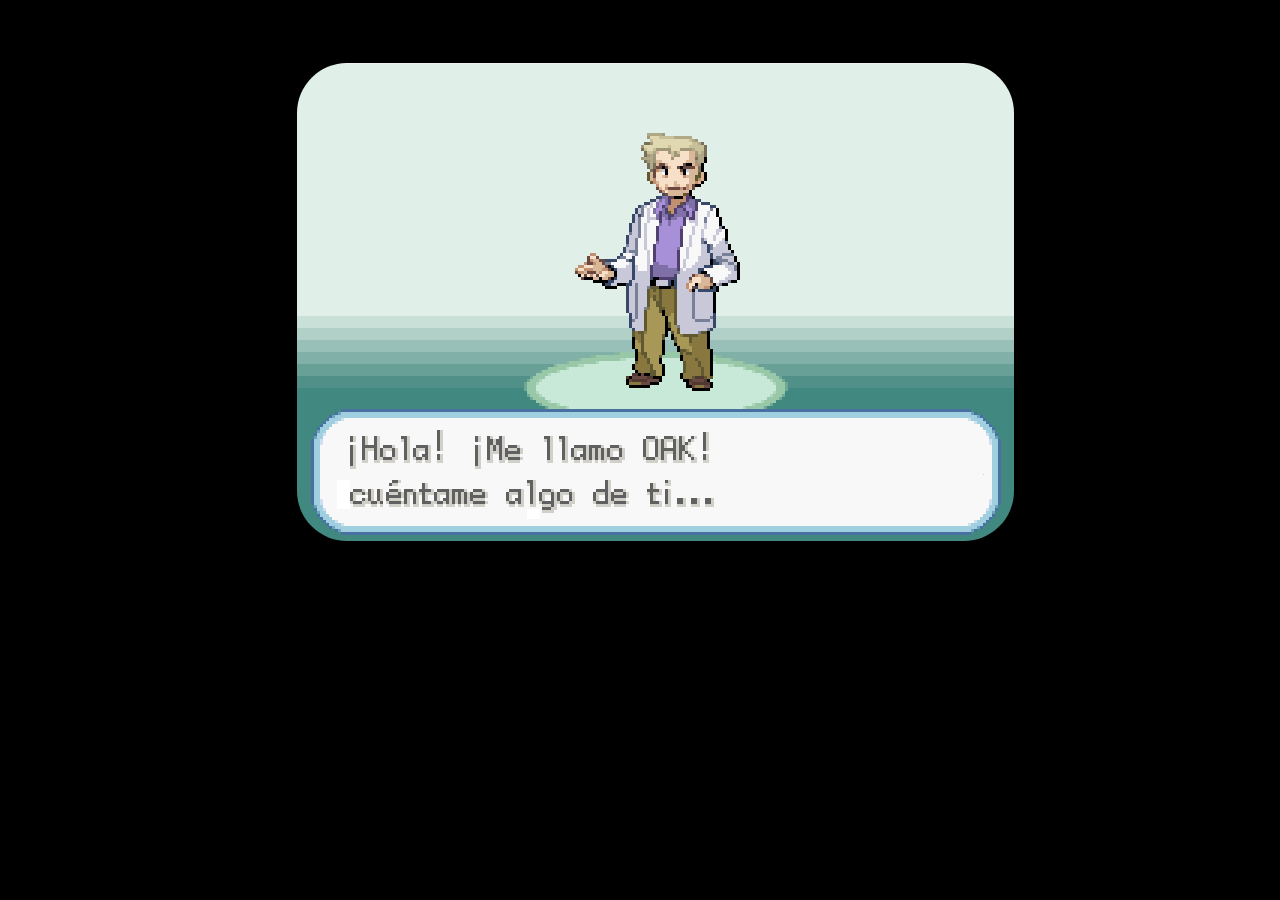
<file: index.html>
<!DOCTOCTYPE html>
<html>

<head>

    <meta charset="utf-8" />
    <title>Piedra, Papel, Tijera, Lagarto o Spock</title>
    
<script type="text/javascript" src="tarea1.js"></script>
<link href="css/estilos.css" rel="stylesheet">
</head>


<body bgcolor="black" onload="iniciar();"> 

	<div class="centrar">
		<center> <img src="img/oak.png" id="oak" class="box2"> </center>
    </div>

</body>

</html>
</file>
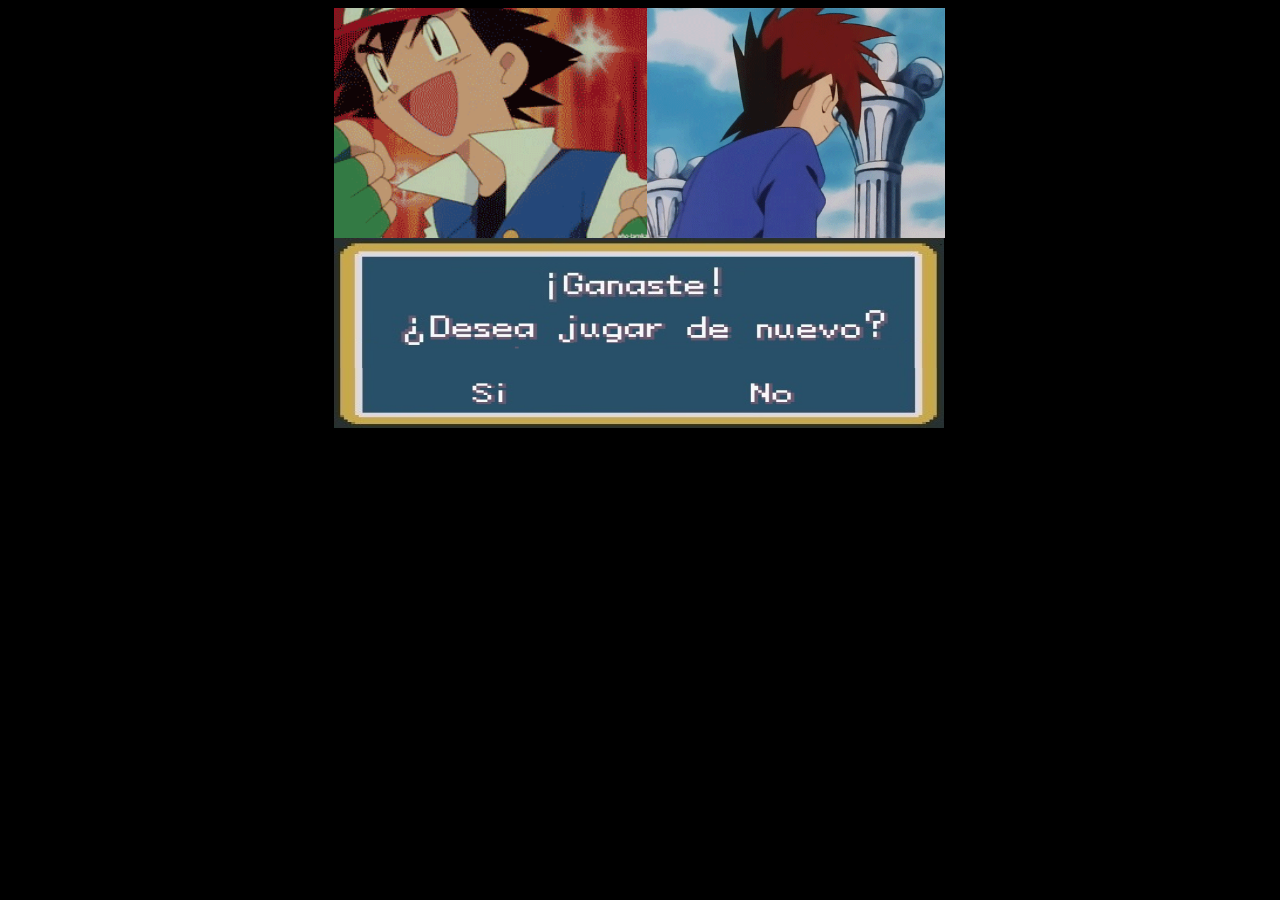
<file: cartel.html>
<!DOCTYPE html PUBLIC "-//W3C//DTD XHTML 1.0 Transitional//EN" "http://www.w3.org/TR/xhtml1/DTD/xhtml1-transitional.dtd">
<html xmlns="http://www.w3.org/1999/xhtml">
<head>
<meta charset="utf-8" />


<script type="text/javascript">

var pagina="index.html";

function recargar() 
{
location.href=pagina
} 


</script>

<script type="text/javascript">

function cerrar(){
var x=confirm('cerrar pestaña?');
     if(x) { window.close(); }
}

</script>

<style type="text/css">
<!--
body {
	background-color: #000000;
}
-->
</style></head>

<body>
<table width="0" border="0" align="center" cellpadding="0" cellspacing="0">
  <tr>
    <td width="313"><img src="img/carteles/ganaste1.GIF" width="313" height="230" align="left"></td>
    <td width="300"><img src="img/carteles/loseG.gif" width="298" height="230" align="left"></td>
  </tr>
  <tr>
    <td colspan="2"><img src="img/carteles/ganaste.png" width="610" height="130" align="left"></td>
  </tr>
  <tr>
    <td><img src="img/carteles/si.jpg" width="313" height="60" align="left" style='cursor:pointer;' onclick="recargar();"></td>
    <td><img src="img/carteles/no.jpg" width="297" height="60" align="left" style='cursor:pointer;' onclick="cerrar();"></td>
  </tr>
</table>
</body>
</html>
</file>
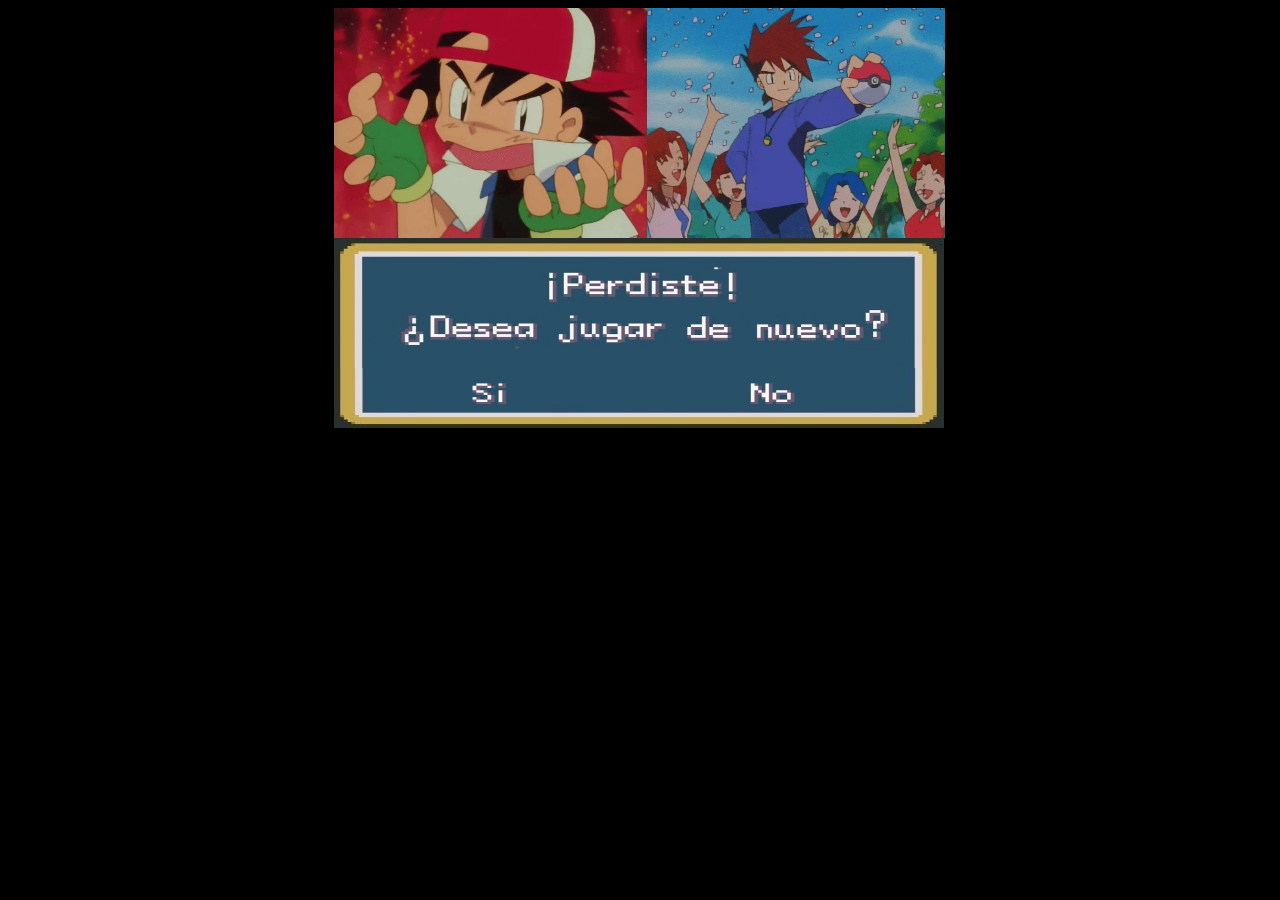
<file: cartel1.html>
<!DOCTYPE html PUBLIC "-//W3C//DTD XHTML 1.0 Transitional//EN" "http://www.w3.org/TR/xhtml1/DTD/xhtml1-transitional.dtd">
<html xmlns="http://www.w3.org/1999/xhtml">
<head>
<meta charset="utf-8" />


<script type="text/javascript">

var pagina="index.html";

function recargar() 
{
location.href=pagina
} 


</script>

<script type="text/javascript">

function cerrar(){
var x=confirm('cerrar pestaña?');
     if(x) { window.close(); }
}

</script>

<style type="text/css">
<!--
body {
	background-color: #000000;
}
-->
</style></head>

<body>
<table width="0" border="0" align="center" cellpadding="0" cellspacing="0">
  <tr>
    <td width="313"><img src="img/carteles/perdiste1.gif" width="313" height="230" align="left"></td>
    <td width="300"><img src="img/carteles/perdiste.jpg" width="298" height="230" align="left"></td>
  </tr>
  <tr>
    <td colspan="2"><img src="img/carteles/perdiste.png" width="610" height="130" align="left"></td>
  </tr>
  <tr>
    <td><img src="img/carteles/si.jpg" width="313" height="60" align="left" style='cursor:pointer;' onclick="recargar();"></td>
    <td><img src="img/carteles/no.jpg" width="297" height="60" align="left" style='cursor:pointer;' onclick="cerrar();"></td>
  </tr>
</table>
</body>
</html>
</file>
<file: css/estilos.css>
.letra {
        -webkit-transform: rotate(-90deg);
        -moz-transform: rotate(-90deg);
        filter: progid:DXImageTransform.Microsoft.BasicImage(rotation=3); color: white;   margin: -16px;
      }

.letra1 {
          color: white; 
          font-size: 23px;
          margin-left: 10px;
        }

.letra2 {
          color: white; 
          font-size: 23px;
          text-align: right;
          margin-right: 10px;
        }

.box1 {
      	background:white;
        margin-left: 70%;
        -webkit-border-radius: 99px;
        -moz-border-radius: 99px;
        border-radius: 99px;
        background-color:E8E8E8;
        background:white;
			 }

.box2 {	
        margin-left: 30px;
        -webkit-border-radius: 99px;
        -moz-border-radius: 99px;
        border-radius: 50px;
			 }


.box3 {    
        -webkit-border-radius: 99px;
        -moz-border-radius: 99px;
        border-radius: 99px;
      }
    

.centrar {       
          margin-top: 5%;  
        }
</file>
